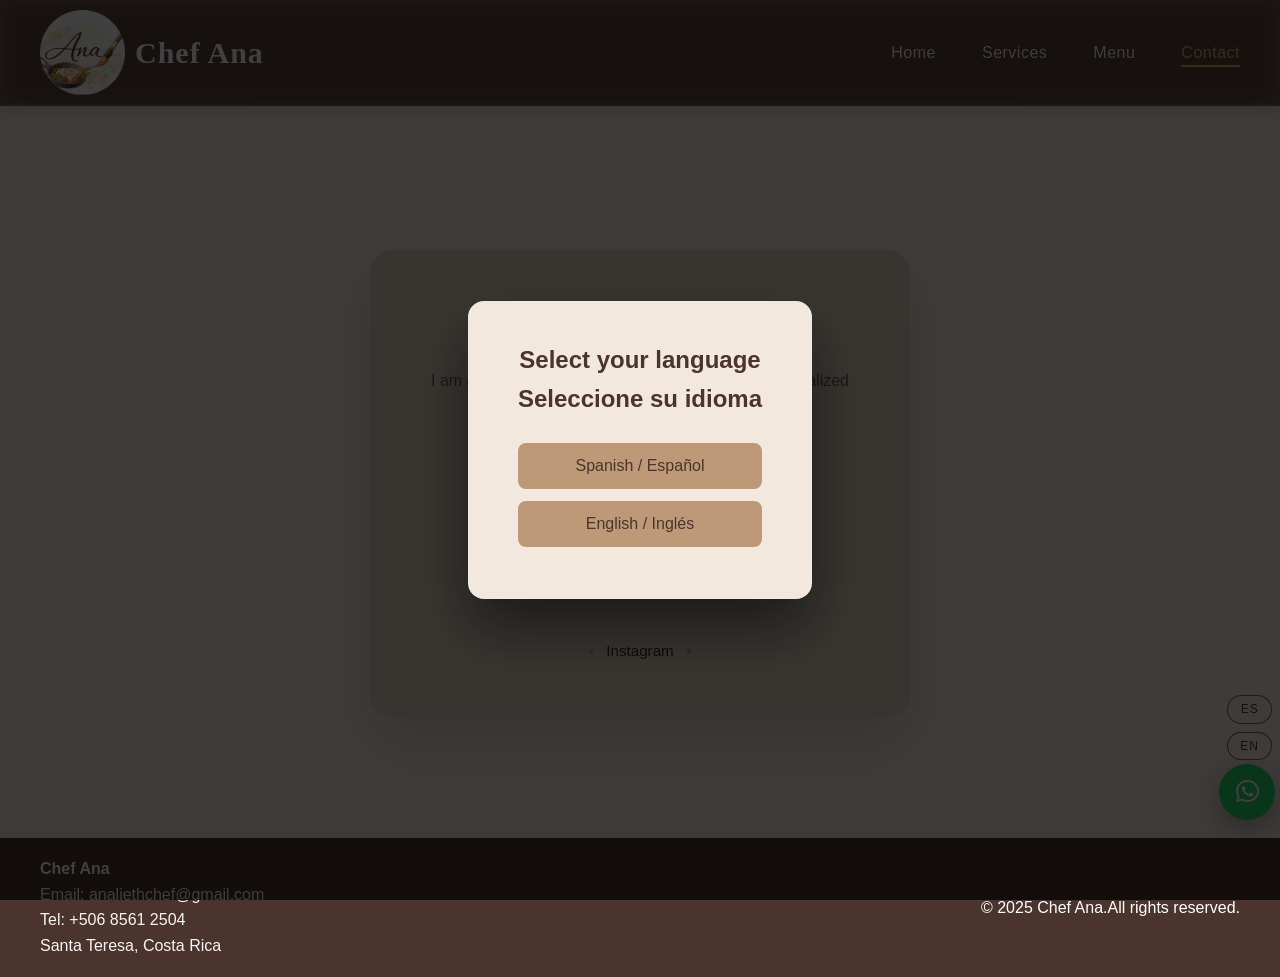
<file: contact.html>
<!DOCTYPE html>
<html lang="es">

<head>
  <meta charset="utf-8" />
  <meta name="viewport" content="width=device-width,initial-scale=1" />
  <link rel="stylesheet" href="https://cdnjs.cloudflare.com/ajax/libs/font-awesome/6.5.0/css/all.min.css">
  <title data-lang="window">Chef — Contact</title>
  <link rel="stylesheet" href="style.css" />
  <link rel="icon" href="favicon.ico">
  <link rel="icon" type="image/png" sizes="32x32" href="favicon-32.png">
  <link rel="icon" type="image/png" sizes="16x16" href="favicon-16.png">
</head>


<body>

<div class="language-modal hidden" id="languageModal">
  <div class="language-modal-content">
    <h2>Select your language<br>Seleccione su idioma</h2>
    <button class="lang-btn" data-lang="es">Spanish / Español</button>
    <button class="lang-btn" data-lang="en">English / Inglés</button>
  </div>
</div>

<header id="site-header" class="site-header">

  <!-- Navbar principal -->
  <div class="navbar">
    <div class="branding">
      <a href="index.html" class="logo-2">
        <img src="images/logo.png" alt="Logo Chef Ana" class="nav-logo">
        Chef Ana
      </a>
    </div>

    <nav id="main-nav" class="main-nav" aria-label="Menú principal">
      <ul>
        <li><a href="index.html" data-lang="home_nav">Home</a></li>
        <li><a href="services.html" data-lang="services_nav">Services</a></li>
        <li><a href="menu.html" data-lang="menu_nav">Menu</a></li>
        <li><a href="contact.html" data-lang="contact_nav">Contact</a></li>
      </ul>
    </nav>

      <button id="hamburger" class="hamburger" aria-label="Abrir menú">☰</button>
  </div>
</header>


  <!-- Selector de idioma -->
  <div class="language-switcher">
    <button onclick="changeLanguage('es')">ES</button>
    <button onclick="changeLanguage('en')">EN</button>
  </div>

  <main >

    <section class="contact-highlight">
      <div class="contact-card">

        <h2 data-lang="contact_title">Direct contact</h2>
      <p class="contact-intro" data-lang="contact_text">
      I am available for private dinners, events, and personalized consultations.
      </p>

      <ul class="contact-list">
        <li><strong data-lang="name">👩‍🍳 Name:</strong> <a href=""  data-lang="ana">Chef Ana</a></li>

        <li > <strong data-lang="phone">📞 Phone number:</strong>
          <a href="#" target="_blank" id="phoneNumberLink" data-lang="number">+506 8561 2504</a>
        </li>

        <li>
          <strong data-lang="email">✉️ Email:</strong>
          <a href="mailto:analiethchef@gmail.com" data-lang="mail">analiethchef@gmail.com</a>
        </li>

        <li ><strong data-lang="location">📍 Location:</strong >  <a href="" >Santa Teresa, Costa Rica

        </a></li>
      </ul>
        
      <div class="contact-socials">
        <span>•</span>
        <a href="https://www.instagram.com/ana.__lidieth._cambronero?igsh=eWNjN2Z1a293aHQ4" target="_blank">Instagram</a>
        <span>•</span>
      </div>

       <div class="socials">
    </div>
  </section>
</main>

<a 
  href="#"
   class="whatsapp-float"
   target="_blank"
   aria-label="WhatsApp"
   id="whatsappLink">
   <i class="fab fa-whatsapp"></i>
</a>

  <footer class="site-footer">
    <div class="footer-inner">
      <div class="footer-contact">
        <strong>Chef Ana</strong>
        <div data-lang="correo_abajo">Email: analiethchef@gmail.com</div>
        <div>Tel: +506 8561 2504</div>
        <div>Santa Teresa, Costa Rica</div>
      </div>
      <div class="footer-rights" data-lang="derechos">© 2025 Chef Ana.All rights reserved.</div>
    </div>
  </footer>

<script>
const translations = {
  es: {

    window: "Chef Ana — Contacto",

    home_nav: "Inicio",
    services_nav: "Servicios",
    menu_nav: "Menú",
    contact_nav: "Contacto",

    contact_title:"Contacto Directo",
    contact_text:"Estoy disponible para cenas privadas, eventos y consultas personalizadas.",

    ana:"Chef Ana",
    name:"👩‍🍳 Nombre:",
    phone:"📞 Numero de teléfono:",
    number:"+506 8561 2504",
    email:"✉️ Correo:",
    mail:"analiethchef@gmail.com",
    location:"📍 Ubicación:",
    direction:"Santa Teresa, Costa Rica",

    correo_abajo:"Correo: analiethchef@gmail.com",

    derechos:"© 2025 Chef Ana. Todos los derechos reservados.",
    
    whatsapp_message:"Hola Chef Ana. Me gustaría obtener más información sobre sus servicios."

  },

  en: {

    window: "Chef Ana — Contact",

    home_nav: "Home",
    services_nav: "Services",
    menu_nav: "Menu",
    contact_nav: "Contact",

    contact_title:"Direct contact",
    contact_text:"I am available for private dinners, events, and personalized consultations.",

    name:"👩‍🍳 Name:",
    ana:"Chef Ana",
    phone:"📞 Phone number:",
    number:"+506 8561 2504",
    email:"✉️ Email:",
    mail:"analiethchef@gmail.com",
    location:"📍 Location:",
    direction:"Santa Teresa, Costa Rica",

    correo_abajo:"Email: analiethchef@gmail.com",

    derechos:"© 2025 Chef Ana. All rights reserved.",
    
    whatsapp_message:"Hi Chef Ana. I would like to obtain more information about your services."
  }
};

function updateWhatsAppLink() {
  const lang = document.documentElement.lang || "en";
  const message = translations[lang].whatsapp_message || "";
  const phone = "50685612504";

  const encodedMessage = encodeURIComponent(message);

  const link = `https://wa.me/${phone}?text=${encodedMessage}`;

  document.getElementById("whatsappLink").href = link;
  document.getElementById("phoneNumberLink").href = link;
}

function changeLanguage(lang) {
document.documentElement.lang = lang;
  document.querySelectorAll("[data-lang]").forEach(el => {
    const key = el.getAttribute("data-lang");
    if (translations[lang][key]) {
      el.textContent = translations[lang][key];
    }
  });
  localStorage.setItem("lang", lang);
  updateWhatsAppLink();
}

// Mantener idioma al recargar
const savedLang = localStorage.getItem("lang");
if (savedLang) {
  changeLanguage(savedLang);
} else {
  document.documentElement.lang = "en";
}

const currentPage = window.location.pathname.split("/").pop();
const navLinks = document.querySelectorAll("#main-nav a");

navLinks.forEach(link => {
  if (link.getAttribute("href") === currentPage) {
    link.classList.add("active");
  }
});

// Para cuando estés en localhost o ruta raíz
if (currentPage === "") {
  document.querySelector('a[href="index.html"]').classList.add("active");
}

const hamburger = document.getElementById("hamburger");
const nav = document.getElementById("main-nav");

hamburger.addEventListener("click", () => {
  nav.classList.toggle("active");
});

document.querySelectorAll("#main-nav a").forEach(link => {
  link.addEventListener("click", () => {
    nav.classList.remove("active");
  });
});
</script>
<script src="script.js"></script>
</body>
</html>
</file>
<file: style.css>
/* =========================
   Palette: blanco, gris y rgb(48,87,53)
   ========================= */

:root{
  --brown-dark: 74, 52, 45;        /* header / footer */
  --brown-main: rgb(139,84,55);    /* botones / acentos */
  --beige-main: rgb(189,153,119);  /* cards / imágenes */
  --beige-light: rgb(242,232,222); /* fondo general */

  --white: #ffffff;
  --text: #3b2b27;
}

/* RESET */
*{box-sizing:border-box;margin:0;padding:0}
html,body{height:100%}
body{
  font-family: Inter, "Helvetica Neue", Arial, sans-serif;
  color:var(--text);
  background:var(--beige-light);
  display:flex;
  flex-direction:column;
  -webkit-font-smoothing:antialiased;
}

.logo{font-weight:700;color:var(--white);font-size:1.15rem}

/* MAIN NAV */
.main-nav ul{
  display:flex;
  gap:18px;
  list-style:none;
  align-items:center;
}
.main-nav a{
  color: #f4e6d6;
  text-decoration: none;
  margin-left: 28px;
  font-size: 1.0rem;
  font-weight: 400;
  position: relative;
}
.main-nav a:hover,
.main-nav a.active{
  background: rgba(var(--brown-dark),0.12);
  color: var(--beige-main);
}

/* HAMBURGER (mobile) button */
.hamburger{
  display:none;
  background:transparent;
  color:var(--white);
  font-size:1.35rem;
  border:none;
  cursor:pointer;
}

body {
  font-family: 'Inter', sans-serif;
  background-color: #f6ede4; /* tu beige actual */
  color: #3a2a22;
  line-height: 1.6;
}


.hero p {
  font-size: 16px;
  font-weight: 400;
  color: #5a4a42;
  margin-bottom: 16px;
}

.hero h1 {
  font-size: 42px;
  font-weight: 600;
  margin-bottom: 20px;
  color: #3a2a22;
}

.btn-primary {
  background-color: #4b3329;
  color: #fff;
  padding: 14px 32px;
  border-radius: 30px;
  font-size: 0.9rem;
  letter-spacing: 1px;
  border: none;
  cursor: pointer;
  transition: all 0.3s ease;
}

.btn-primary:hover {
  background-color: #d9b382;
  color: #4b3329;
  transform: translateY(-2px);
}

.divider {
  width: 60px;
  height: 3px;
  background-color: #d9b382;
  margin: 20px 0 30px;
}

.logo-2 {
  font-family: 'Playfair Display', serif;
  font-size: 30px;
  font-weight: 600;
  color: #ffffff;
  text-decoration: none;
  letter-spacing: 1px;
  display: flex;
  align-items: center;
  gap: 10px; /* espacio entre logo y texto */
  text-decoration: none;
}

.nav-logo {
  width: 85px;      /* tamaño ideal para navbar */
  height: 85px;
  object-fit: contain;
}

/* @media (max-width: 768px) {
  .logo-2 {
    font-size: 24px;
  }
} */

.img-hover {
  width: 100%;
  overflow: hidden;
  border-radius: 16px;
}

.img-hover img {
  width: 100%;
  height: 100%;
  object-fit: cover;
  display: block;
  transition: transform 0.6s ease;
}

.img-hover:hover img {
  transform: scale(1.08);
}

.navbar {

  display: flex;
  align-items: center;
  justify-content: space-between;

  padding: 16px 60px;

  backdrop-filter: blur(12px);
  -webkit-backdrop-filter: blur(12px);

  border-bottom: 1px solid rgba(255, 255, 255, 0.1);
}


.overlay-section {
  width: 100%;
  height: 220px;
  display: flex;
  align-items: center;
  justify-content: center;
}

.overlay-bg {
  width: 100%;
  height: 100%;
  display: flex;
  align-items: center;
  justify-content: center;
}

.overlay-content {
  background: rgba(75, 51, 41, 0.75); /* negro con 50% transparencia */
  color: #fff;
  padding: 20px;
  border-radius: 10px;
  width: 300px;
}

.overlay-content h3 {
  font-size: 18px;
  font-weight: 500;
  color: #fff;
  margin-bottom: 6px;
}

.divider2 {
  width: 35px;
  height: 2px;
  background: #d9b382;
  margin: 8px auto;
}

.overlay-content p {
  font-size: 12px;
  letter-spacing: 2px;
  color: #e5e5e5;
}

/* ===== HEADER FINAL (SOBRESCRIBE TODO) ===== */
.site-header {
  position: fixed;
  top: 0;
  left: 0;
  right: 0;
  z-index: 1200;
  background: rgba(74, 52, 45, 0.72); /* ← ajusta este número */
  backdrop-filter: blur(10px);
  -webkit-backdrop-filter: blur(10px);

  box-shadow: 0 2px 14px rgba(0,0,0,0.18);
  padding: 0;
}



/* Push content below header */
.page-main{ flex: 1; margin-top:130px; padding-top: 90px;}

/* HERO */
.hero{
  max-width:1200px;
  margin: 0 auto;
  display:flex;
  gap:2rem;
  align-items:center;
  padding:36px 20px;
  background:var(--beige-light);
  border-bottom: 1px solid rgba(0,0,0,0.04);
  flex-wrap:wrap;
}



.img-overlay {
  position: relative;
  overflow: hidden;
  border-radius: 18px;
}

.img-overlay img {
  width: 100%;
  display: block;
}



.whatsapp-float {
  position: fixed;
  bottom: 80px;
  right: 5px;
  background: #25D366;
  color: white;
  width: 56px;
  height: 56px;
  border-radius: 50%;
  display: flex;
  align-items: center;
  justify-content: center;
  font-size: 26px;
  text-decoration: none;
  box-shadow: 0 10px 30px rgba(0,0,0,0.3);
}

/* ===== CONTACTO DESTACADO ===== */

.contact-highlight {
  display: flex;
  justify-content: center;
  align-items: center;
  padding: 250px 20px 120px;
}

.contact-card {
  background: #9679543b;
  max-width: 540px;
  width: 100%;
  padding: 55px 45px;
  border-radius: 22px;
  box-shadow: 0 25px 60px rgba(0,0,0,0.12);
  text-align: center;
  
}

.contact-card h2 {
  font-size: 2rem;
  margin-bottom: 12px;
  color: #3a2a20;
}

.contact-intro {
  font-size: 1rem;
  color: #6b5a4e;
  margin-bottom: 35px;
}

.contact-list {
  list-style: none;
  padding: 0;
  margin: 0 0 35px;
}

.contact-list li {
  font-size: 1.05rem;
  margin-bottom: 14px;
  color: #3a2a20;
}

.contact-list a {
  color: #3a2a20;
  text-decoration: none;
  font-weight: 500;
}

.contact-actions {
  margin-bottom: 30px;
}


.contact-socials {
  font-size: 0.95rem;
}

.contact-socials a {
  color: #3a2a20;
  text-decoration: none;
  font-weight: 500;
}

.contact-socials span {
  margin: 0 8px;
  color: #c4a07a;
}

/* Responsive */
@media (max-width: 600px) {
  .contact-card {
    padding: 40px 28px;
  }
}

.service-card {
  background: #d9b38244;
  border: 1px solid rgba(217, 179, 130, 0.35);
  border-radius: 18px;
  padding: 40px 30px;
  text-align: center;

  transition: 
    transform 0.35s ease,
    box-shadow 0.35s ease,
    background 0.35s ease;

  box-shadow: 0 12px 30px rgba(0,0,0,0.04);
}

.service-card:hover {
  transform: translateY(-10px);
  box-shadow: 0 20px 45px rgba(0,0,0,0.08);
  background: rgba(217, 179, 130, 0.35);
}


.services-grid {
  display: grid;
  grid-template-columns: repeat(auto-fit, minmax(260px, 1fr));
  gap: 20px;
  margin-top: 80px;
  padding: 0 20px;
}

.service-cards {
  text-align: center;
}

.menu-card {
  background: #d9b38244;
  border: 1px solid rgba(217, 179, 130, 0.35);
  border-radius: 18px;
  padding: 40px 30px;
  text-align: center;

  transition: 
    transform 0.35s ease,
    box-shadow 0.35s ease,
    background 0.35s ease;

  box-shadow: 0 12px 30px rgba(0,0,0,0.04);
}

.menu-card:hover {
  transform: translateY(-10px);
  box-shadow: 0 20px 45px rgba(0,0,0,0.08);
  background: rgba(217, 179, 130, 0.35);
}

.language-switcher {
  position: fixed;
  bottom: 140px;     /* arriba del WhatsApp */
  right: 8px;

  display: flex;
  flex-direction: column; 
  gap: 8px;
  z-index: 9999;
}


.language-switcher button {
  background: #f6ede4;
  border: 1px solid rgba(73, 51, 9, 0.699);
  color: #5e2e2e;

  padding: 6px 12px;     /* 🔽 un poco más de espacio arriba/abajo */
  font-size: 12px;
  letter-spacing: 1px;
  line-height: 1.2;      /* 🔽 baja visualmente el texto */

  border-radius: 20px;
  cursor: pointer;
  transition: all 0.3s ease;
}



.language-switcher button:hover {
  background: rgba(255,255,255,0.15);
  border-color: rgba(255,255,255,0.8);
}

.navbar {
  display: flex;
  align-items: center;
  justify-content: space-between;
  padding: 10px 40px;
  background: transparent !important;

}


/* Links del menú */
.main-nav a {
  color: #f5f1ec;
  font-weight: 500;
  letter-spacing: 0.5px;
  transition: color 0.3s ease;
}

.main-nav a {
  position: relative;
}

.main-nav a::after {
  content: "";
  position: absolute;
  left: 0;
  bottom: -6px;
  width: 0;
  height: 2px;
  background: #d8b07a;
  transition: width 0.3s ease;
}

.main-nav a:hover::after,
.main-nav a.active::after {
  width: 100%;
}

.main-nav a:hover,
.main-nav a.active {
  background: transparent;
  color: #d8b07a;
}

/* ===== MOBILE ===== */
.hamburger {
  display: none;
  font-size: 28px;
  background: none;
  border: none;
  cursor: pointer;
}

/* En pantallas pequeñas */
@media (max-width: 768px) {

  .main-nav {
    display: none;
    flex-direction: column;
    background: #7b6758; /* tu color */
    position: absolute;
    top: 80px;
    right: 0;
    width: 100%;
    padding: 20px 0;
  }

  .main-nav ul {
    flex-direction: column;
    align-items: center;
  }

  .main-nav ul li {
    margin: 10px 0;
  }

  .main-nav.active {
    display: flex;
  }

  .hamburger {
    display: block;
  }
}

.main-nav.mobile-open {
  display: block;
  position: fixed;
  top: 105px;
  right: 0;
  left: 0;

  backdrop-filter: blur(6px);

  padding: 20px;
  z-index: 1250;
}

.modal {
  position: fixed;
  inset: 0;
  background: rgba(0,0,0,0.6);
  display: none;
  justify-content: center;
  align-items: center;
  z-index: 9999;
}

.modal.active {
  display: flex;
}

.modal-content {
  position: relative;
  background: white;
  padding: 40px;
  border-radius: 20px;
  max-width: 1100px;
  width: 90%;
  max-height: 90vh;
  overflow-y: auto;
}

.modal-layout {
  display: flex;
  gap: 40px;
  align-items: center;
}

.modal-overlay {
  position: fixed;
  inset: 0;
  background: rgba(0, 0, 0, 0.7);
  display: none;
  justify-content: center;
  align-items: center;
  z-index: 999;
}

.modal-overlay.active {
  display: flex;
}

.modal-close {
  position: absolute;
  top: 12px;
  right: 20px;
  font-size: 26px;
  background: none;
  border: none;
  cursor: pointer;
  z-index: 10;
  color:black;
}

/* layout horizontal */
.modal-body {
  display: flex;
  gap: 20px;
  align-items: center;
}

/* CONTENEDOR DE IMAGEN */
.modal-images {
  display: grid;
  grid-template-columns: repeat(2, 1fr);
  gap: 15px;
  flex: 1;
}

/* IMAGEN MISMO TAMAÑO SIEMPRE */
.modal-images img {
  width: 100%;
  height: 200px;
  object-fit: cover;
  border-radius: 12px;
}

.modal-info {
  flex: 1;
}

.modal-info h2 {
  margin-bottom: 15px;
  font-size: 28px;
}

/* texto */
.modal-info h2 {
  margin-bottom: 8px;
}

.modal-info p {
  margin-bottom: 12px;
  color: #555;
  font-size: 20px;
  line-height: 1.6
}

.modal-info ul {
  padding-left: 18px;
}

@media (max-width: 768px) {
  .modal-body {
    flex-direction: column;
  }

  .modal-img {
    width: 100%;
    height: 200px;
  }
}

@media (max-width: 768px) {
  .modal-content {
    flex-direction: column;
    max-width: 95%;
    margin: 10% auto;
    padding: 20px;
  }

  .modal-left img {
    max-height: 250px;
    object-fit: cover;
  }

  .modal-gallery img {
    width: 60px;
  }

  .modal-close {
    top: 10px;
    right: 15px;
  }
}

@media (max-width: 480px) {
  .modal-content {
    padding: 15px;
  }

  .modal-right h2 {
    font-size: 1.4rem;
  }

  .modal-btn {
    width: 100%;
  }
}

.open-modal {
  background: none;
  border: none;
  color:rgb(var(--brown-dark));
  cursor:pointer;
  padding:6px 0;
  text-align:left;
  font-weight:700;
  margin-top: 10px;

  position: relative;
}

.open-modal:hover::after {
  width: 100%;
}

/* accesibilidad */
.open-modal:focus {
  outline: none;
}

@media (max-width: 600px) {
  .open-modal {
    font-size: 0.9rem;
  }
}

.hero .hero-bg{ flex:1; min-height:260px; background: linear-gradient(180deg, rgba(var(--brown-dark),0.08), rgba(255,255,255,0)); display:flex; align-items:center; justify-content:center; }
.hero-content{ flex:1; min-width:280px }
.hero h1{ color:var(--brown-main); font-size:2rem; margin-bottom:0.5rem }
.lead{ color:#556; margin-bottom:1rem; font-size:small;}
.btn{ display:inline-block; background: rgb(var(--brown-dark)); color:white; padding:10px 16px; border-radius:8px; text-decoration:none; font-weight:700 }

/* SPLIT SECTIONS (text + image) */
.split{ max-width:1200px; margin:30px auto; display:flex; gap:24px; align-items:center; padding:0 20px; flex-wrap:wrap }
.split .split-text{ flex:1; min-width:260px }
.split .split-img{ flex:1; min-height:200px; background: linear-gradient(180deg,var(--beige-main), #e6efe4); display:flex; align-items:center; justify-content:center }
.split .img-hover {
  height: 400px;
  max-width: 500px;
}


/* OVERLAY BOX (text over image with translucent bg) */

/* CARDS ROW */
.cards{ max-width:1200px; margin:30px auto; display:flex; gap:18px; padding:0 20px; flex-wrap:wrap; justify-content:center }
.card.small{ background:var(--beige-light); padding:16px; width:280px; box-shadow:0 6px 18px rgba(0,0,0,0.06); text-align:center; border-radius:8px }

/* PAGE TITLE */
.page-title{ max-width:1200px; margin:20px auto; padding:0 20px; text-align:center; margin-bottom: 60px;}

/* CARDS GRID (SERVICIOS / MENÚ) */
.cards-grid{ max-width:1200px; margin:20px auto; padding:0 20px; display:grid; gap:18px; grid-template-columns: repeat(auto-fit, minmax(280px,1fr)); align-items:start }
/* Important: align-items:start prevents row siblings changing height */
.card{ background: var(--white); border: 1px solid rgba(var(--brown-dark),0.08); padding:0; overflow:visible; display:flex; flex-direction:column; box-shadow:0 8px 22px rgba(0,0,0,0.06); }
.card .card-media{ height:160px; background: linear-gradient(180deg, rgba(var(--brown-dark),0.08), rgba(255,255,255,0)); }
.card .card-body{  height: 100%; padding:16px; display:flex; flex-direction:column; gap:8px; }
.card .img-hover {
  height: 300px;
  margin-bottom: 16px;
}
.card h3{ color: rgb(var(--brown-dark)); margin:0 }
.card .card-excerpt{ color:#444; margin-top:6px }

/* Expand area: hidden by default, animate with max-height */
.card .card-expand{ overflow:hidden; max-height:0; transition: max-height .32s ease, opacity .28s ease; opacity:0 }
.card.expanded .card-expand{ max-height:400px; opacity:1 }

/* Toggle text (link style) */
.card-toggle {
  background:none;
  border:none;
  color:rgb(var(--brown-dark));
  cursor:pointer;
  padding:6px 0;
  text-align:left;
  font-weight:700 
}

.drink-toggle {
  background:none;
  border:none;
  color:rgb(var(--brown-dark));
  cursor:pointer;
  padding:6px 0;
  text-align:left;
  font-weight:700 
}

.card-toggle:hover{ text-decoration:underline; color:var(--beige-main) }
.card-toggle,
.open-modal {
  margin-top: auto;
}

/* MENU LIST inside expanded area */
.menu-list{ list-style: none; padding-left:0; margin:0 }
.menu-list li{ padding:6px 0; border-bottom:1px dashed rgba(0,0,0,0.04) }

/* CONTACT LAYOUT */
.contact-panel{ max-width:1100px; margin:20px auto; padding:0 20px; display:flex; gap:24px; flex-wrap:wrap; align-items:flex-start }
.contact-info{ flex:1; min-width:260px; background:var(); padding:16px; border:1px solid rgba(var(--brown-dark),0.06) }
.contact-form{ flex:1; min-width:300px; padding:16px; border:1px solid rgba(var(--brown-dark),0.06) }
.contact-form label{ display:block; margin-top:12px; color:#444 }

/* Footer */
.site-footer{ background: rgb(var(--brown-dark)); color:var(--white); margin-top:auto; padding:18px 20px; }
.footer-inner{ max-width:1200px; margin:0 auto; display:flex; justify-content:space-between; gap:12px; align-items:center }
.footer-contact div{ color: rgba(255,255,255,0.95) }

/* Responsive */
@media (max-width:900px){
  .main-nav{ display:none }
  .hamburger{ display:inline-block; background:transparent; border:none; color:var(--white); font-size:1.35rem }

  /* show nav when mobile-open class active on main-nav */

  .hero{ padding:20px }
  .split{ flex-direction:column }
  .overlay-box{ width:90% }
  .cards-grid{ grid-template-columns: 1fr }
  .contact-panel{ flex-direction:column }
}

/* Small tweaks */
a{ color:inherit }
img{ max-width:100%; display:block }

.language-modal {
  position: fixed;
  inset: 0;
  background: rgba(0, 0, 0, 0.75);
  display: flex;
  justify-content: center;
  align-items: center;
  z-index: 10000;
}

.language-modal.hidden {
  display: none;
}

.language-modal-content {
  background: var(--beige-light);
  padding: 40px 50px;
  border-radius: 16px;
  text-align: center;
  color: rgb(var(--brown-dark));
  box-shadow: 0 30px 60px rgba(0,0,0,0.5);
  min-width: 280px;
  position: relative;
  z-index: 10001;
}

.language-modal-content h2 {
  margin-bottom: 25px;
}

.lang-btn {
  display: block;
  width: 100%;
  margin: 12px 0;
  padding: 14px;
  border: none;
  background: var(--beige-main);
  color: rgb(var(--brown-dark));
  font-size: 16px;
  cursor: pointer;
  border-radius: 8px;
  transition: 0.2s ease;
}

.lang-btn:hover {
  transform: scale(1.05);
}
</file>
